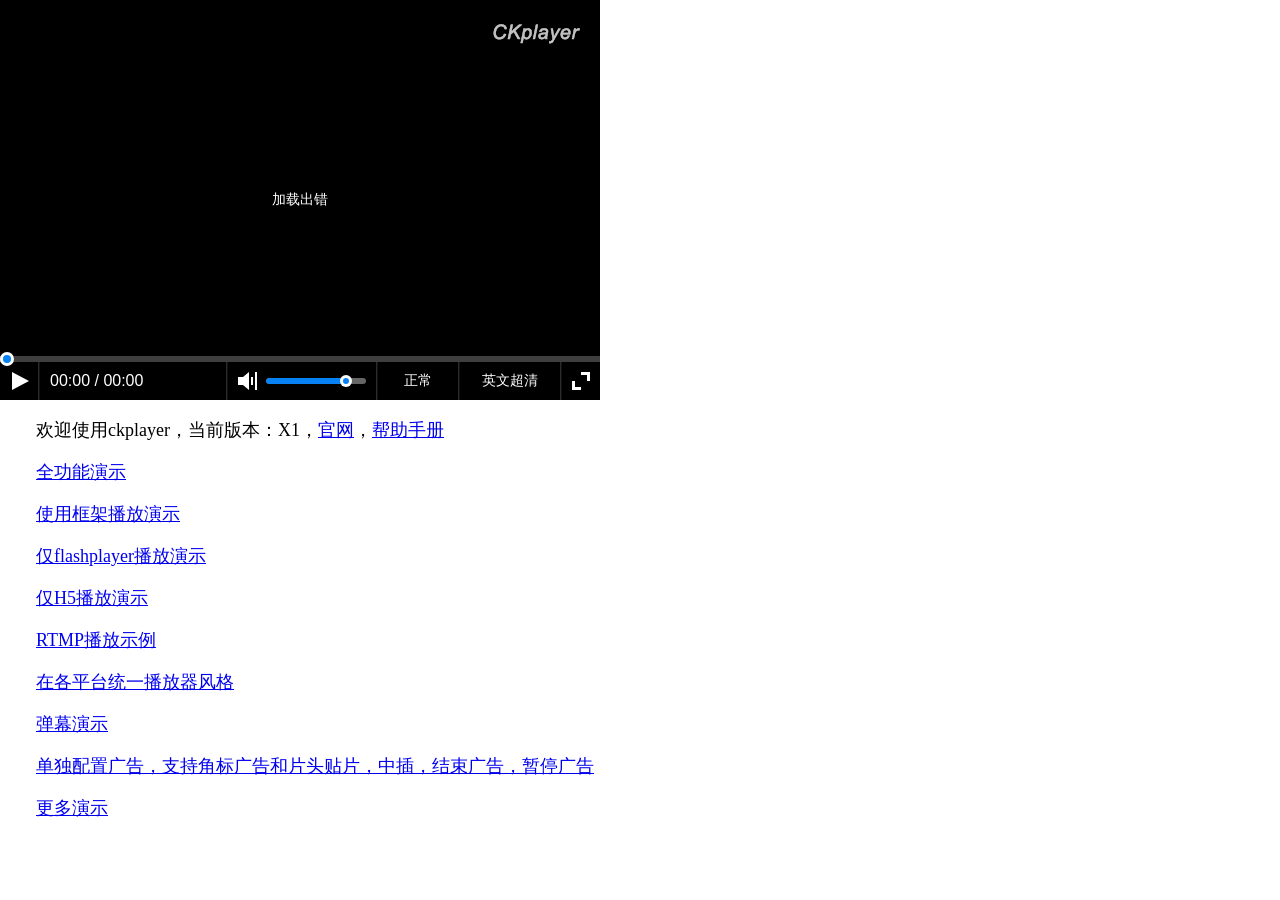
<file: public/ck/index.html>
<!DOCTYPE html>
<html>

	<head>
		<meta charset="UTF-8">
		<title>MC-视频智能题库系统</title>
		
		<style type="text/css">
			body {
				margin: 0;
				padding: 0px;
				font-family: "Microsoft YaHei", YaHei, "微软雅黑", SimHei, "黑体";
				font-size: 18px;
			}
			p{
				padding-left: 2em;
			}
		</style>

	</head>

	<body>
		<div id="video" style="width: 100%; height: 400px;max-width: 600px;"></div>
		<script type="text/javascript" src="ckplayer/ckplayer.js" charset="UTF-8"></script>
		<script type="text/javascript">
			var videoObject = {
				container: '#video', //容器的ID或className
				variable: 'player', //播放函数名称
				loop: false, //播放结束是否循环播放
				autoplay: false,//是否自动播放
				poster: 'material/poster.jpg', //封面图片
				preview: { //预览图片
					file: ['material/mydream_en1800_1010_01.png', 'material/mydream_en1800_1010_02.png'],
					scale: 2
				},
				loaded:'loadedHandler',
				drag: 'start', //拖动的属性
				video: [
			        ['http://phck6x9zz.bkt.clouddn.com/001.mp4', 'video/mp4', '中文标清', 0],
			        ['http://phck6x9zz.bkt.clouddn.com/001.mp4', 'video/mp4', '中文高清', 0],
			        ['http://phck6x9zz.bkt.clouddn.com/001.mp4', 'video/mp4', '英文高清', 0],
			        ['http://phck6x9zz.bkt.clouddn.com/001.mp4', 'video/mp4', '英文超清', 0]
			    ]
			};
			var player = new ckplayer(videoObject);
			//http://www.ckplayer.com/article/example/78/
			addListener('time','timeHandler')
			
			function loadedHandler(){
				if(CKobject.getObjectById('video').getType()){
				  CKobject.getObjectById('video').addListener('time',timeHandler);
				}
				else{
				  CKobject.getObjectById('video').addListener('time','timeHandler');
				}
			  }
			  function timeHandler(t){
				if(t>-1){
					CKobject._K_('nowTime').innerHTML='当前播放的时间点是(此值精确到小数点后三位，即毫秒)：'+t;
				}
			  }
		</script>
		<p>欢迎使用ckplayer，当前版本：X1，<a href="http://www.ckplayer.com/" target="_blank">官网</a>，<a href="http://www.ckplayer.com/manualX/" target="_blank">帮助手册</a></p>
		<p><a href="sample/index.html" target="_blank">全功能演示</a></p>
		<p><a href="sample/iframe.html" target="_blank">使用框架播放演示</p>
		<p><a href="sample/flashplayer.html" target="_blank">仅flashplayer播放演示</p>
		<p><a href="sample/h5.html" target="_blank">仅H5播放演示</p>
		<p><a href="sample/rtmp.html" target="_blank">RTMP播放示例</p>
		<p><a href="sample/ios.html" target="_blank">在各平台统一播放器风格</p>
		<p><a href="sample/dm.html" target="_blank">弹幕演示</p>
		<p><a href="sample/adother.html" target="_blank">单独配置广告，支持角标广告和片头贴片，中插，结束广告，暂停广告</p>	
		<p><a href="http://www.ckplayer.com/" target="_blank">更多演示</p>
	</body>

</html>
</file>
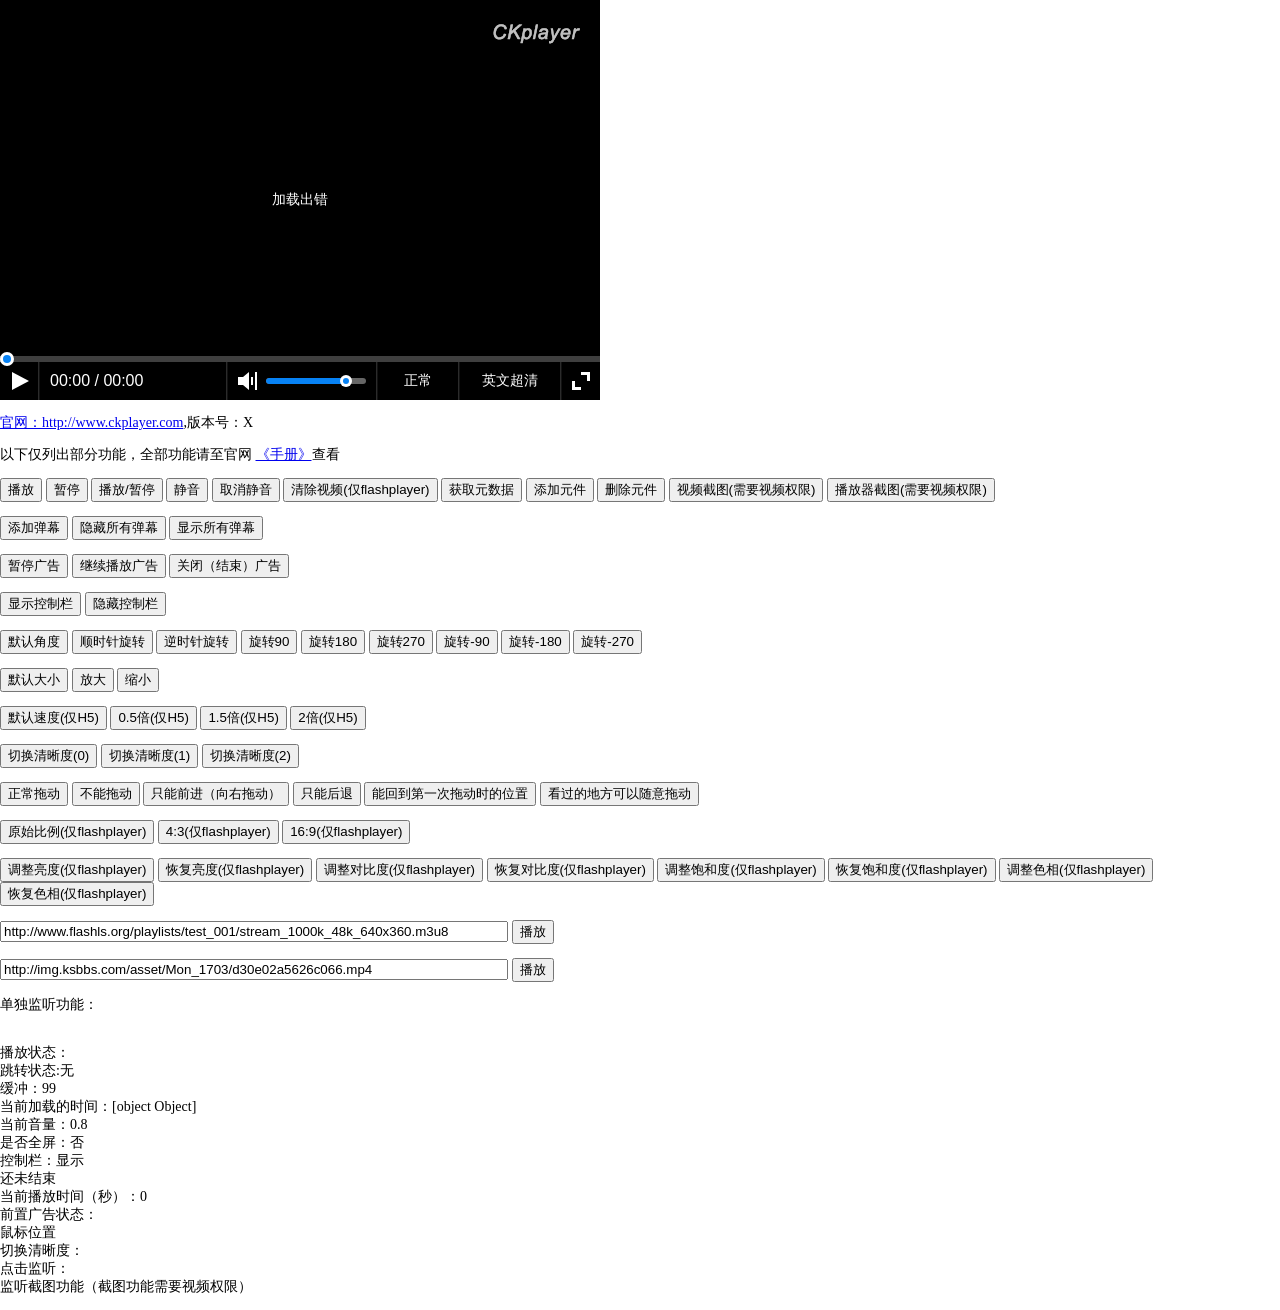
<file: public/ck/sample/index.html>
<!DOCTYPE html>
<html>

	<head>
		<meta charset="UTF-8">
		<title>ckplayer</title>
		<script type="text/javascript" src="../ckplayer/ckplayer.js" charset="UTF-8"></script>
		<style type="text/css">
			body {
				margin: 0;
				padding: 0px;
				font-family: "Microsoft YaHei", YaHei, "微软雅黑", SimHei, "黑体";
				font-size: 14px;
			}
		</style>

	</head>

	<body>
		<div id="video" style="width: 100%; height: 400px;max-width: 600px;"></div>
		<script type="text/javascript">
			var videoObject = {
				playerID:'ckplayer01',//播放器ID，第一个字符不能是数字，用来在使用多个播放器时监听到的函数将在所有参数最后添加一个参数用来获取播放器的内容
				container: '#video', //容器的ID或className
				variable: 'player', //播放函数名称
				loaded: 'loadedHandler', //当播放器加载后执行的函数
				loop: false, //播放结束是否循环播放
				autoplay: true, //是否自动播放
				//duration: 500, //设置视频总时间
				cktrack: '../material/srt.srt', //字幕文件
				poster: '../material/poster.jpg', //封面图片
				preview: { //预览图片
					file: ['../material/mydream_en1800_1010_01.png', '../material/mydream_en1800_1010_02.png'],
					scale: 2
				},
				drag: 'start', //拖动的属性
				seek: 3, //默认跳转的时间
				//playbackrate:1,//默认速度的编号，只对html5有效,设置成-1则不显示倍速
				//advertisements:'website:ad.json',
				//front:'frontFun',//上一集的操作函数
				//next:'nextFun',//下一集的操作函数
				//front:'frontHandler(player)',
				promptSpot: [ //提示点
					{
						words: '提示点文字01',
						time: 30
					},
					{
						words: '提示点文字02',
						time: 150
					}
				],
				adfront: 'https://ckplayer-video.oss-cn-shanghai.aliyuncs.com/ckplayer-ad/front01.mp4,https://ckplayer-video.oss-cn-shanghai.aliyuncs.com/ckplayer-ad/front02.mp4', //前置广告
				adfronttime: '5,5',//前置广告单个时长
				adfrontlink: 'https://promotion.aliyun.com/ntms/yunparter/invite.html?userCode=8hiawluh,https://promotion.aliyun.com/ntms/yunparter/invite.html?userCode=8hiawluh',
				adfronttype:'mp4,mp4',
				adpause: 'https://ckplayer-video.oss-cn-shanghai.aliyuncs.com/ckplayer-ad/pause01.jpg,https://ckplayer-video.oss-cn-shanghai.aliyuncs.com/ckplayer-ad/pause01.jpg',
				adpausetime: '5,5',//暂信广告每个播放5秒种然后循环播放
				adpauselink: 'https://promotion.aliyun.com/ntms/yunparter/invite.html?userCode=8hiawluh,https://promotion.aliyun.com/ntms/yunparter/invite.html?userCode=8hiawluh',
				adinsert: 'https://ckplayer-video.oss-cn-shanghai.aliyuncs.com/ckplayer-ad/insert01.mp4,https://ckplayer-video.oss-cn-shanghai.aliyuncs.com/ckplayer-ad/insert02.mp4',
				adinserttime: '5,5',//中间插入广告的单个视频的时长
				adinsertlink: 'https://promotion.aliyun.com/ntms/yunparter/invite.html?userCode=8hiawluh,https://promotion.aliyun.com/ntms/yunparter/invite.html?userCode=8hiawluh',
				adinserttype:'mp4,mp4',
				inserttime:'10,20,30',//中间插入广告需要显示的时间点
				adend: 'https://ckplayer-video.oss-cn-shanghai.aliyuncs.com/ckplayer-ad/end01.mp4,https://ckplayer-video.oss-cn-shanghai.aliyuncs.com/ckplayer-ad/end02.mp4',
				adendtime: '5,5',
				adendtype:'mp4,mp4',
				adendlink: 'https://promotion.aliyun.com/ntms/yunparter/invite.html?userCode=8hiawluh,https://promotion.aliyun.com/ntms/yunparter/invite.html?userCode=8hiawluh',
				//advertisements:'website:ad.json',//广告部分也可以用一个json文件来进行配置，可以动态文件
				//广告部分结束
				promptSpot: [ //提示点
					{
						words: '提示点文字01',
						time: 30
					},
					{
						words: '提示点文字02',
						time: 150
					}
				],
				config: '', //指定配置函数
				debug: true, //是否开启调试模式
				//flashplayer: true, //强制使用flashplayer
				mobileCkControls:true,//是否在移动端（包括ios）环境中显示控制栏
				mobileAutoFull:false,//在移动端播放后是否按系统设置的全屏播放
				//live:true,//是否是直播视频，true=直播，false=点播
				//h5container:'#videocontainer',//h5环境中使用自定义播放器ID
				//h5videoid:'videoplayer',//h5环境中使用自定义的播放器ID
				//html5m3u8:true,//是否在pc端环境使用hls播放m3u8
				video: [
			        ['http://img.ksbbs.com/asset/Mon_1703/05cacb4e02f9d9e.mp4', 'video/mp4', '中文标清', 0],
			        ['http://img.ksbbs.com/asset/Mon_1703/d0897b4e9ddd9a5.mp4', 'video/mp4', '中文高清', 0],
			        ['http://img.ksbbs.com/asset/Mon_1703/eb048d7839442d0.mp4', 'video/mp4', '英文高清', 0],
			        ['http://img.ksbbs.com/asset/Mon_1703/d30e02a5626c066.mp4', 'video/mp4', '英文超清', 0]
			    ]
			};
			var player = new ckplayer(videoObject);
			function loadedHandler() {
				player.addListener('error', errorHandler); //监听视频加载出错
				player.addListener('loadedmetadata', loadedMetaDataHandler); //监听元数据
				player.addListener('duration', durationHandler); //监听播放时间
				player.addListener('time', timeHandler); //监听播放时间
				player.addListener('play', playHandler); //监听暂停播放
				player.addListener('pause', pauseHandler); //监听暂停播放
				player.addListener('buffer', bufferHandler); //监听缓冲状态
				player.addListener('seek', seekHandler); //监听跳转播放完成
				player.addListener('seekTime', seekTimeHandler); //监听跳转播放完成
				player.addListener('volume', volumeChangeHandler); //监听音量改变
				player.addListener('full', fullHandler); //监听全屏/非全屏切换
				player.addListener('ended', endedHandler); //监听播放结束
				player.addListener('screenshot', screenshotHandler); //监听截图功能
				player.addListener('mouse', mouseHandler); //监听鼠标坐标
				player.addListener('frontAd', frontAdHandler); //监听前置广告的动作
				player.addListener('wheel', wheelHandler); //监听视频放大缩小
				player.addListener('controlBar', controlBarHandler); //监听控制栏显示隐藏事件
				player.addListener('clickEvent', clickEventHandler); //监听点击事件
				player.addListener('definitionChange', definitionChangeHandler); //监听清晰度切换事件
				player.addListener('loadTime', loadTimeHandler); //监听加载速度
			}
			function errorHandler() {
				//console.log('出错')
				changeText('.playerstate', '状态：视频加载错误，停止执行其它动作，等待其它操作');
			}

			function loadedMetaDataHandler() {
				var metaData = player.getMetaDate();
				var html = ''
				if(parseInt(metaData['videoWidth']) > 0) {
					changeText('.playerstate', '状态：获取到元数据信息，如果数据错误，可以使用延迟获取');
					html += '总时间：' + metaData['duration'] + '秒，';
					html += '音量：' + metaData['volume'] + '（范围0-1），';
					html += '播放器的宽度：' + metaData['width'] + 'px，';
					html += '播放器的高度：' + metaData['height'] + 'px，';
					html += '视频宽度：' + metaData['videoWidth'] + 'px，';
					html += '视频高度：' + metaData['videoHeight'] + 'px，';
					html += '视频原始宽度：' + metaData['streamWidth'] + 'px，';
					html += '视频原始高度：' + metaData['streamHeight'] + 'px，';
					html += '是否暂停状态：' + metaData['paused']+ '，';
					html += '已加载时间：' + metaData['loadTime']+'秒';
				} else {
					changeText('.playerstate', '状态：未正确获取到元数据信息');
					html = '没有获取到元数据';
				}
				changeText('.metadata', html);
			}
			function playHandler() {
				//player.animateResume();//继续播放所有弹幕
				changeText('.playstate', getHtml('.playstate') + ' 播放');
				window.setTimeout(function() {
					loadedMetaDataHandler();
				}, 1000);
				loadedMetaDataHandler();
			}

			function pauseHandler() {
				//player.animatePause();//暂停所有弹幕
				changeText('.playstate', getHtml('.playstate') + ' 暂停');
				loadedMetaDataHandler();
			}

			function timeHandler(time) {
				changeText('.currenttimestate', '当前播放时间（秒）：' + time);
			}

			function durationHandler(duration) {
				changeText('.duration', '总时间（秒）：' + duration);
			}

			function seekHandler(state) {
				changeText('.seekstate', getHtml('.seekstate') + ' ' + state);
			}

			function seekTimeHandler(time) {
				changeText('.seekstate', getHtml('.seekstate') + ' seekTime:' + time);
			}

			function bufferHandler(buffer) {
				//console.log(buffer);
				changeText('.bufferstate', '缓冲：' + buffer);
			}

			function volumeChangeHandler(vol) {
				changeText('.volumechangestate', '当前音量：' + vol);
			}
			function loadTimeHandler(t) {
				changeText('.loadtime', '当前加载的时间：' + t);
			}
			function screenshotHandler(obj) {
				changeText('.screenshot', '图片名称：' + obj['name'] + ',截图对象：' + obj['object'] + ',是否用户保存：' + obj['save'] + ',图片：<img src="' + obj['base64'] + '">');
			}

			function fullHandler(b) {
				if(b) {
					html = ' 全屏';
				} else {
					html = ' 否';
				}
				changeText('.fullstate', getHtml('.fullstate') + html);
				
			}

			function endedHandler() {
				changeText('.endedstate', '播放结束');
			}

			function mouseHandler(obj) {
				changeText('.mouse', '鼠标位置，x：' + obj['x'] + '，y：' + obj['y']);
			}

			function frontAdHandler(status) {
				changeText('.frontad', getHtml('.frontad') + ' ' + status);
			}
			var zoomNow = 1;

			function wheelHandler(n) {
				if(n > 0) {
					if(zoomNow < 5) {
						zoomNow += 0.1;
					}
				} else {
					if(zoomNow > 0) {
						zoomNow -= 0.1;
					}
				}
				player.videoZoom(zoomNow);//支持鼠标滚轮控制放大缩小
			}
			function controlBarHandler(show){
				if(show) {
					html = ' 显示';
				} else {
					html = ' 隐藏';
				}
				changeText('.controlBar', getHtml('.controlBar') + html);
			}
			function clickEventHandler(eve){
				changeText('.clickEvent', getHtml('.clickEvent') + ' '+eve);
			}
			function definitionChangeHandler(num){
				changeText('.definitionChange', getHtml('.definitionChange') + ',切换清晰度编号'+num);
			}
			var videoChangeNum = 0;

			function seekTime() {
				var time = parseInt(player.getByElement('.seektime').value);
				var metaData = player.getMetaDate();
				var duration = metaData['duration'];
				if(time < 0) {
					alert('请填写大于0的数字');
					return;
				}
				if(time > duration) {
					alert('请填写小于' + duration + '的数字');
					return;
				}
				player.videoSeek(time);
			}

			function changeVolume() {
				var volume = player.getByElement('.changevolume').value;
				volume = Math.floor(volume * 100) / 100
				if(volume < 0) {
					alert('请填写大于0的数字');
					return;
				}
				if(volume > 1) {
					alert('请填写小于1的数字');
					return;
				}
				player.changeVolume(volume);
			}

			function changeSize() {
				player.changeSize(w, h)
			}

			function frontFun() {
				alert('点击了前一集');
			}

			function nextFun() {
				alert('点击了下一集');
			}

			function adjump() {
				alert('点击了跳过广告按钮');
			}

			function newVideo() {
				var videoUrl = player.getByElement('.videourl').value;
				changeVideo(videoUrl);
			}

			function newVideo2() {
				var videoUrl = player.getByElement('.videourl2').value;
				changeVideo(videoUrl);
			}

			function changeVideo(videoUrl) {
				if(player == null) {
					return;
				}

				var newVideoObject = {
					container: '#video', //容器的ID
					variable: 'player',
					autoplay: true, //是否自动播放
					loaded: 'loadedHandler', //当播放器加载后执行的函数
					video: videoUrl
				}
				//判断是需要重新加载播放器还是直接换新地址

				if(player.playerType == 'html5video') {
					if(player.getFileExt(videoUrl) == '.flv' || player.getFileExt(videoUrl) == '.m3u8' || player.getFileExt(videoUrl) == '.f4v' || videoUrl.substr(0, 4) == 'rtmp') {
						player.removeChild();

						player = null;
						player = new ckplayer();
						player.embed(newVideoObject);
					} else {
						player.newVideo(newVideoObject);
					}
				} else {
					if(player.getFileExt(videoUrl) == '.mp4' || player.getFileExt(videoUrl) == '.webm' || player.getFileExt(videoUrl) == '.ogg') {
						player = null;
						player = new ckplayer();
						player.embed(newVideoObject);
					} else {
						player.newVideo(newVideoObject);
					}
				}
			}
			var elementTemp = null; //保存元件
			function newElement() {
				if(elementTemp != null) {
					alert('为了演示的简单性，本实例只能建立一个元件');
					return;
				}
				var attribute = {
					list: [ //list=定义元素列表
						{
							type: 'png', //定义元素类型：只有二种类型，image=使用图片，text=文本
							file: '../material/logo.png', //图片地址
							radius: 30, //图片圆角弧度
							width: 30, //定义图片宽，必需要定义
							height: 30, //定义图片高，必需要定义
							alpha: 0.9, //图片透明度(0-1)
							marginLeft: 10, //图片离左边的距离
							marginRight: 10, //图片离右边的距离
							marginTop: 10, //图片离上边的距离
							marginBottom: 10, //图片离下边的距离
							clickEvent: "link->http://www.ckplayer.com"
						}, {
							type: 'text', //说明是文本
							text: '演示弹幕内容，弹幕只支持普通文本，不支持HTML', //文本内容
							color: '0xFFDD00', //文本颜色
							size: 14, //文本字体大小，单位：px
							font: '"Microsoft YaHei", YaHei, "微软雅黑", SimHei,"\5FAE\8F6F\96C5\9ED1", "黑体",Arial', //文本字体
							leading: 30, //文字行距
							alpha: 1, //文本透明度(0-1)
							paddingLeft: 10, //文本内左边距离
							paddingRight: 10, //文本内右边距离
							paddingTop: 0, //文本内上边的距离
							paddingBottom: 0, //文本内下边的距离
							marginLeft: 0, //文本离左边的距离
							marginRight: 10, //文本离右边的距离
							marginTop: 10, //文本离上边的距离
							marginBottom: 0, //文本离下边的距离
							backgroundColor: '0xFF0000', //文本的背景颜色
							backAlpha: 0.5, //文本的背景透明度(0-1)
							backRadius: 30, //文本的背景圆角弧度
							clickEvent: "actionScript->videoPlay"
						}
					],
					x: 10, //元件x轴坐标，注意，如果定义了position就没有必要定义x,y的值了，x,y支持数字和百分比，使用百分比时请使用单引号，比如'50%'
					y: 50, //元件y轴坐标
					//position:[1,1],//位置[x轴对齐方式（0=左，1=中，2=右），y轴对齐方式（0=上，1=中，2=下），x轴偏移量（不填写或null则自动判断，第一个值为0=紧贴左边，1=中间对齐，2=贴合右边），y轴偏移量（不填写或null则自动判断，0=紧贴上方，1=中间对齐，2=紧贴下方）]
					alpha: 1, //元件的透明度
					backgroundColor: '0xFFDD00', //元件的背景色
					backAlpha: 0.5, //元件的背景透明度(0-1)
					backRadius: 60, //元件的背景圆角弧度
					clickEvent: "actionScript->videoPlay"
				}
				elementTemp = player.addElement(attribute);
			}

			function deleteElement() {
				if(elementTemp != null) {
					player.deleteElement(elementTemp);
					elementTemp = null;
				} else {
					alert('演示删除元件需要先添加');
				}
			}

			function newDanmu() {
				//弹幕说明

				var danmuObj = {
					list: [{
						type: 'image', //定义元素类型：只有二种类型，image=使用图片，text=文本
						file: '../material/logo.png', //图片地址
						radius: 30, //图片圆角弧度
						width: 30, //定义图片宽，必需要定义
						height: 30, //定义图片高，必需要定义
						alpha: 0.9, //图片透明度(0-1)
						marginLeft: 10, //图片离左边的距离
						marginRight: 10, //图片离右边的距离
						marginTop: 10, //图片离上边的距离
						marginBottom: 10, //图片离下边的距离
						clickEvent: "link->http://"
					}, {
						type: 'text', //说明是文本
						text: '演示弹幕内容，弹幕只支持普通文本，不支持HTML', //文本内容
						color: '0xFFDD00', //文本颜色
						size: 14, //文本字体大小，单位：px
						font: '"Microsoft YaHei", YaHei, "微软雅黑", SimHei,"\5FAE\8F6F\96C5\9ED1", "黑体",Arial', //文本字体
						leading: 30, //文字行距
						alpha: 1, //文本透明度(0-1)
						paddingLeft: 10, //文本内左边距离
						paddingRight: 10, //文本内右边距离
						paddingTop: 0, //文本内上边的距离
						paddingBottom: 0, //文本内下边的距离
						marginLeft: 0, //文本离左边的距离
						marginRight: 10, //文本离右边的距离
						marginTop: 10, //文本离上边的距离
						marginBottom: 0, //文本离下边的距离
						backgroundColor: '0xFF0000', //文本的背景颜色
						backAlpha: 0.5, //文本的背景透明度(0-1)
						backRadius: 30, //文本的背景圆角弧度
						clickEvent: "actionScript->videoPlay"
					}],
					x: '100%', //x轴坐标
					y: "50%", //y轴坐标
					//position:[2,1,0],//位置[x轴对齐方式（0=左，1=中，2=右），y轴对齐方式（0=上，1=中，2=下），x轴偏移量（不填写或null则自动判断，第一个值为0=紧贴左边，1=中间对齐，2=贴合右边），y轴偏移量（不填写或null则自动判断，0=紧贴上方，1=中间对齐，2=紧贴下方）]
					alpha: 1,
					//backgroundColor:'#FFFFFF',
					backAlpha: 0.8,
					backRadius: 30 //背景圆角弧度
				}
				var danmu = player.addElement(danmuObj);
				var danmuS = player.getElement(danmu);
				var obj = {
					element: danmu,
					parameter: 'x',
					static: true, //是否禁止其它属性，true=是，即当x(y)(alpha)变化时，y(x)(x,y)在播放器尺寸变化时不允许变化
					effect: 'None.easeOut',
					start: null,
					end: -danmuS['width'],
					speed: 10,
					overStop: true,
					pauseStop: true,
					callBack: 'deleteChild'
				};
				var danmuAnimate = player.animate(obj);
			}

			function deleteChild(ele) {
				if(player) {
					//console.log(player.getElement(ele));
					player.deleteElement(ele);
				}
			}

			function changeText(div, text) {
				player.getByElement(div).innerHTML = text;
			}

			function getHtml(div) {
				return player.getByElement(div).innerHTML;
			}
			var zoom = 1;
			var xx='http://vipcdnuni.115.com/down_group524/M00/3E/54/tzyQrVI3s4UAAAAASulj6wyrhGs2247183/%E9%AB%98%E4%B8%AD%E7%94%9F1.mp4?k=IlwmhD3zBzlgVCXh4v-kbw&t=1516692317&u=vip-1742903537-30652602-b6s6y7v7yv8238wyu&s=13107200&file=%E9%AB%98%E4%B8%AD%E7%94%9F1.mp4';
			var xx2='http://vipcdnuni.115.com/down_group524/M00/3E/54/tzyQrVI3s4UAAAAASulj6wyrhGs2247183/%E9%AB%98%E4%B8%AD%E7%94%9F1.mp4?k=IlwmhD3zBzlgVCXh4v-kbw&t=1516692317&u=vip-1742903537-30652602-b6s6y7v7yv8238wyu&s=13107200&file=%E9%AB%98%E4%B8%AD%E7%94%9F1.mp4';
			var arr1=xx.split('');
			var arr2=xx2.split('');
			for(var m=0;m<arr1.length;m++){
				//console.log(arr1[m],arr2[m]);
				if(arr1[m]!=arr2[m]){
					alert(m);
				}
			}
		</script>
		<p>
			<a href="http://www.ckplayer.com/" target="_blank">官网：http://www.ckplayer.com</a>,版本号：X</p>
		<p>以下仅列出部分功能，全部功能请至官网
			<a href="http://www.ckplayer.com/manualX/" target="_blank">《手册》</a>查看</p>
		<p>
			<button type="button" onclick="player.videoPlay()">播放</button>
			<button type="button" onclick="player.videoPause()">暂停</button>
			<button type="button" onclick="player.playOrPause()">播放/暂停</button>
			<button type="button" onclick="player.videoMute()">静音</button>
			<button type="button" onclick="player.videoEscMute()">取消静音</button>
			<button type="button" onclick="player.videoClear()">清除视频(仅flashplayer)</button>
			<button type="button" onclick="loadedMetaDataHandler()">获取元数据</button>
			<button type="button" onclick="newElement()">添加元件</button>
			<button type="button" onclick="deleteElement()">删除元件</button>
			<button type="button" onclick="player.screenshot('video',false,'视频截图')">视频截图(需要视频权限)</button>
			<button type="button" onclick="player.screenshot('player',false,'播放器截图')">播放器截图(需要视频权限)</button>
		</p>
		<p>
			<button type="button" onclick="newDanmu()">添加弹幕</button>
			<button type="button" onclick="player.elementShow('',false)">隐藏所有弹幕</button>
			<button type="button" onclick="player.elementShow('',true)">显示所有弹幕</button>
		</p>
		<p>
			<button type="button" onclick="player.adPause()">暂停广告</button>
			<button type="button" onclick="player.adPlay()">继续播放广告</button>
			<button type="button" onclick="player.videoPlay()">关闭（结束）广告</button>
		</p>
		<p>
			<button type="button" onclick="player.changeControlBarShow(true)">显示控制栏</button>
			<button type="button" onclick="player.changeControlBarShow(false)">隐藏控制栏</button>
		</p>
		<p>
			<button type="button" onclick="player.videoRotation()">默认角度</button>
			<button type="button" onclick="player.videoRotation(1)">顺时针旋转</button>
			<button type="button" onclick="player.videoRotation(-1)">逆时针旋转</button>
			<button type="button" onclick="player.videoRotation(90)">旋转90</button>
			<button type="button" onclick="player.videoRotation(180)">旋转180</button>
			<button type="button" onclick="player.videoRotation(270)">旋转270</button>
			<button type="button" onclick="player.videoRotation(-90)">旋转-90</button>
			<button type="button" onclick="player.videoRotation(-180)">旋转-180</button>
			<button type="button" onclick="player.videoRotation(-270)">旋转-270</button>
		</p>
		<p>
			<button type="button" onclick="player.videoZoom(1)">默认大小</button>
			<button type="button" onclick="player.videoZoom(zoom+=0.1)">放大</button>
			<button type="button" onclick="player.videoZoom(zoom-=0.1)">缩小</button>
		</p>
		<p>
			<button type="button" onclick="player.changePlaybackRate(1)">默认速度(仅H5)</button>
			<button type="button" onclick="player.changePlaybackRate(0)">0.5倍(仅H5)</button>
			<button type="button" onclick="player.changePlaybackRate(3)">1.5倍(仅H5)</button>
			<button type="button" onclick="player.changePlaybackRate(4)">2倍(仅H5)</button>
			
		</p>
		<p>
			<button type="button" onclick="player.changeDefinition(0)">切换清晰度(0)</button>
			<button type="button" onclick="player.changeDefinition(1)">切换清晰度(1)</button>
			<button type="button" onclick="player.changeDefinition(2)">切换清晰度(2)</button>
		</p>
		<p>
			<button type="button" onclick="player.changeConfig('config','timeScheduleAdjust',1)">正常拖动</button>
			<button type="button" onclick="player.changeConfig('config','timeScheduleAdjust',0)">不能拖动</button>
			<button type="button" onclick="player.changeConfig('config','timeScheduleAdjust',2)">只能前进（向右拖动）</button>
			<button type="button" onclick="player.changeConfig('config','timeScheduleAdjust',3)">只能后退</button>
			<button type="button" onclick="player.changeConfig('config','timeScheduleAdjust',4)">能回到第一次拖动时的位置</button>
			<button type="button" onclick="player.changeConfig('config','timeScheduleAdjust',5)">看过的地方可以随意拖动</button>
		</p>
		<p>
			<button type="button" onclick="player.videoProportion()">原始比例(仅flashplayer)</button>
			<button type="button" onclick="player.videoProportion(4,3)">4:3(仅flashplayer)</button>
			<button type="button" onclick="player.videoProportion(16,9)">16:9(仅flashplayer)</button>
		</p>
		<p>
			<button type="button" onclick="player.videoBrightness(100)">调整亮度(仅flashplayer)</button>
			<button type="button" onclick="player.videoBrightness(0)">恢复亮度(仅flashplayer)</button>
			<button type="button" onclick="player.videoContrast(200)">调整对比度(仅flashplayer)</button>
			<button type="button" onclick="player.videoContrast(127.5)">恢复对比度(仅flashplayer)</button>
			<button type="button" onclick="player.videoSaturation(0)">调整饱和度(仅flashplayer)</button>
			<button type="button" onclick="player.videoSaturation(1)">恢复饱和度(仅flashplayer)</button>
			<button type="button" onclick="player.videoHue(-90)">调整色相(仅flashplayer)</button>
			<button type="button" onclick="player.videoHue(0)">恢复色相(仅flashplayer)</button>
		</p>
		<p>
			<input type="text" class="videourl" style="width: 500px;" placeholder="视频地址" value="http://www.flashls.org/playlists/test_001/stream_1000k_48k_640x360.m3u8">

			<button type="button" onclick="newVideo()">播放</button>
		</p>
		<p>
			<input type="text" class="videourl2" style="width: 500px;" placeholder="视频地址" value="http://img.ksbbs.com/asset/Mon_1703/d30e02a5626c066.mp4">

			<button type="button" onclick="newVideo2()">播放</button>

		</p>
		<p class="metadata"></p>
		<p>单独监听功能：</p>
		<p class="handler">
			<span class="duration"></span><br />
			<span class="playstate">播放状态：</span><br />
			<span class="seekstate">跳转状态:无</span><br />
			<span class="bufferstate">缓冲:100</span><br />
			<span class="loadtime">加载速率：0</span><br />
			<span class="volumechangestate">当前音量：0.8</span><br />
			<span class="fullstate">是否全屏：否</span><br />
			<span class="controlBar">控制栏：显示</span><br />
			<span class="endedstate">还未结束</span><br />
			<span class="currenttimestate">当前播放时间（秒）：0</span><br />
			<span class="frontad">前置广告状态：</span><br />
			<span class="mouse">鼠标位置</span><br />
			<span class="definitionChange">切换清晰度：</span><br />
			<span class="clickEvent">点击监听：</span><br />
			<span class="screenshot">监听截图功能（截图功能需要视频权限）</span>

		</p>
	</body>

</html>
</file>
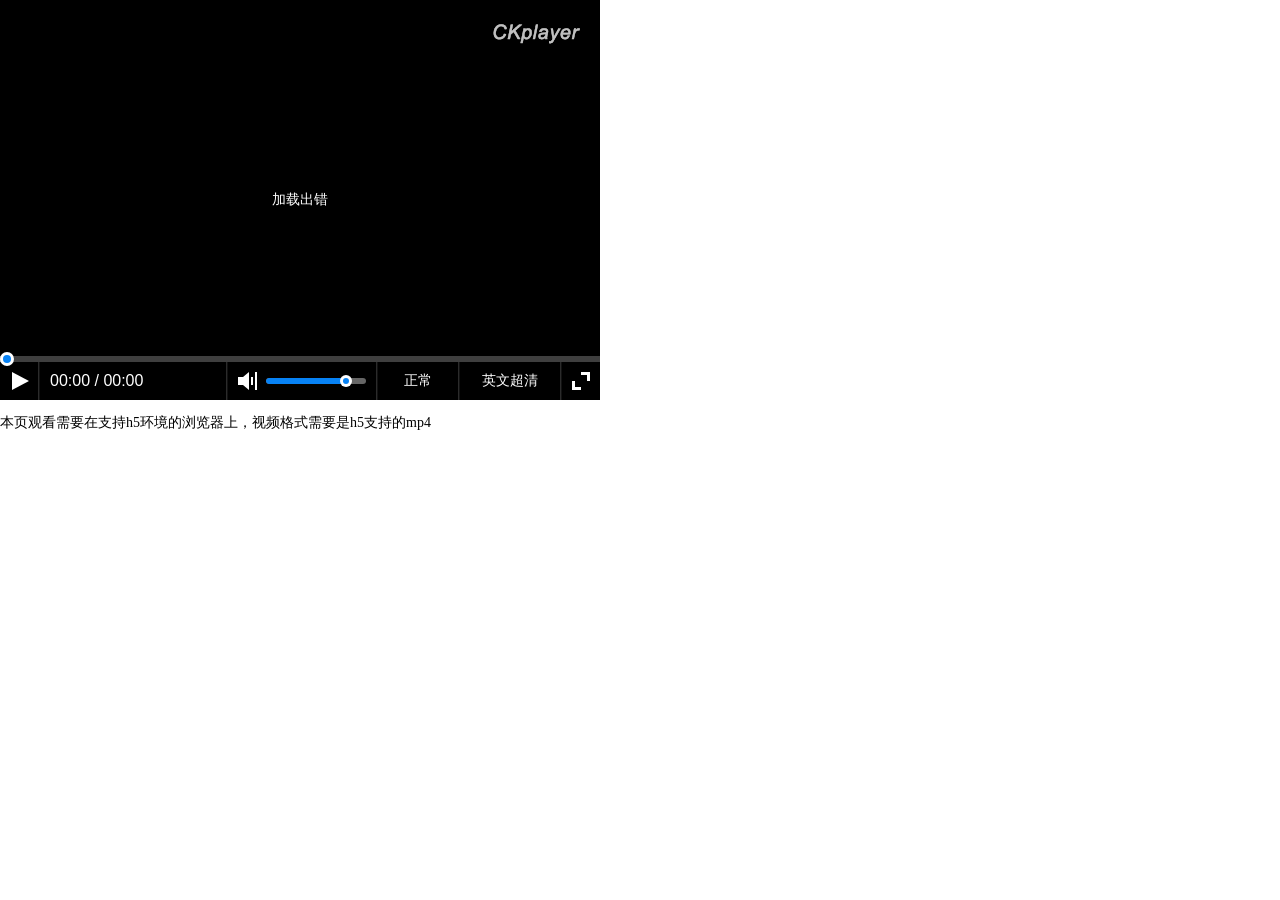
<file: public/ck/sample/adother.html>
<!DOCTYPE html>
<html>

	<head>
		<meta charset="UTF-8">
		<title>ckplayer</title>
		
		<style type="text/css">body{margin:0;padding:0px;font-family:"Microsoft YaHei",YaHei,"微软雅黑",SimHei,"黑体";font-size:14px}</style>

	</head>

	<body>
		<div id="video" style="width: 600px; height: 400px;"></div>
		<script type="text/javascript" src="../ckplayer/ckplayer.js"></script>
		<script type="text/javascript">
			var videoObject = {
				container: '#video', //容器的ID或className
				variable: 'player',//播放函数名称
				poster:'../material/poster.jpg',//封面图片
				advertisements:'website:ad.json',//单独用一个json文件来配置广告
				video: [//视频地址列表形式
					['http://img.ksbbs.com/asset/Mon_1703/05cacb4e02f9d9e.mp4', 'video/mp4', '中文标清', 0],
					['http://img.ksbbs.com/asset/Mon_1703/d0897b4e9ddd9a5.mp4', 'video/mp4', '中文高清', 0],
					['http://img.ksbbs.com/asset/Mon_1703/eb048d7839442d0.mp4', 'video/mp4', '英文高清', 10],
					['http://img.ksbbs.com/asset/Mon_1703/d30e02a5626c066.mp4', 'video/mp4', '英文超清', 0],
				]
			};
			var player = new ckplayer(videoObject);
		</script>
		<p>本页观看需要在支持h5环境的浏览器上，视频格式需要是h5支持的mp4</p>
	</body>

</html>
</file>
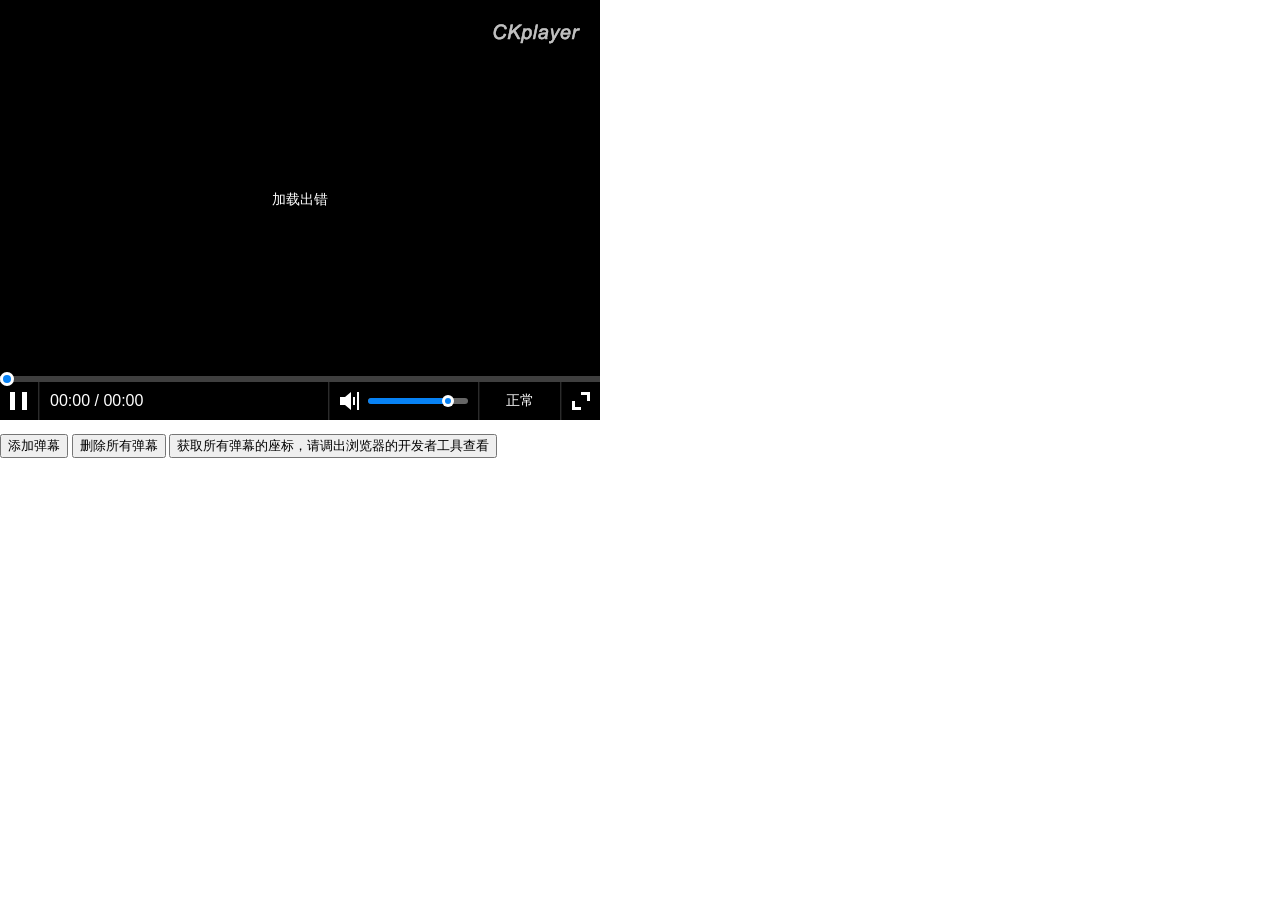
<file: public/ck/sample/dm.html>
<!DOCTYPE html>
<html>

	<head>
		<meta charset="UTF-8">
		<title>ckplayer</title>
		<script type="text/javascript" src="../ckplayer/ckplayer.js" charset="UTF-8"></script>
		<style type="text/css">
			body {
				margin: 0;
				padding: 0px;
				font-family: "Microsoft YaHei", YaHei, "微软雅黑", SimHei, "黑体";
				font-size: 14px
			}
			#video{
				padding-bottom: 20px;
				background-color: #0000FF;
				z-index: 0px;
			}
		</style>

	</head>

	<body>
		<div id="video" style="width: 600px; height: 400px;"></div>
		<script type="text/javascript">
			var videoObject = {
				playerID:'ckplayer01',//播放器ID，第一个字符不能是数字，用来在使用多个播放器时监听到的函数将在所有参数最后添加一个参数用来获取播放器的内容
				container: '#video', //容器的ID或className
				variable: 'player', //播放函数名称
				loaded: 'loadedHandler', //当播放器加载后执行的函数
				autoplay:true,
				html5m3u8:true,
				video: 'http://img.ksbbs.com/asset/Mon_1703/d30e02a5626c066.mp4'
			};
			var player = new ckplayer(videoObject);
			function loadedHandler() {}
			var y=0;
			var DArr=[];//弹幕数组
			var YArr=[];//元件数组
			function newDanmu() {
				//弹幕说明
				y+=20;
				if(y>300)y=0;
				var danmuObj = {
					list: [{
						type: 'image', //定义元素类型：只有二种类型，image=使用图片，text=文本
						file: '../material/logo.png', //图片地址
						radius: 30, //图片圆角弧度
						width: 30, //定义图片宽，必需要定义
						height: 30, //定义图片高，必需要定义
						alpha: 0.9, //图片透明度(0-1)
						marginLeft: 10, //图片离左边的距离
						marginRight: 10, //图片离右边的距离
						marginTop: 10, //图片离上边的距离
						marginBottom: 10, //图片离下边的距离
						clickEvent: "link->http://"
					}, {
						type: 'text', //说明是文本
						text: '演示弹幕内容，弹幕只支持普通文本，不支持HTML', //文本内容
						color: '0xFFDD00', //文本颜色
						size: 14, //文本字体大小，单位：px
						font: '"Microsoft YaHei", YaHei, "微软雅黑", SimHei,"\5FAE\8F6F\96C5\9ED1", "黑体",Arial', //文本字体
						leading: 30, //文字行距
						alpha: 1, //文本透明度(0-1)
						paddingLeft: 10, //文本内左边距离
						paddingRight: 10, //文本内右边距离
						paddingTop: 0, //文本内上边的距离
						paddingBottom: 0, //文本内下边的距离
						marginLeft: 0, //文本离左边的距离
						marginRight: 10, //文本离右边的距离
						marginTop: 10, //文本离上边的距离
						marginBottom: 0, //文本离下边的距离
						backgroundColor: '0xFF0000', //文本的背景颜色
						backAlpha: 0.5, //文本的背景透明度(0-1)
						backRadius: 30, //文本的背景圆角弧度
						clickEvent: "actionScript->videoPlay"
					}],
					x: '100%', //x轴坐标
					y: y, //y轴坐标
					//position:[2,1,0],//位置[x轴对齐方式（0=左，1=中，2=右），y轴对齐方式（0=上，1=中，2=下），x轴偏移量（不填写或null则自动判断，第一个值为0=紧贴左边，1=中间对齐，2=贴合右边），y轴偏移量（不填写或null则自动判断，0=紧贴上方，1=中间对齐，2=紧贴下方）]
					alpha: 1,
					//backgroundColor:'#FFFFFF',
					backAlpha: 0.8,
					backRadius: 30 //背景圆角弧度
				}
				var danmu = player.addElement(danmuObj);
				var danmuS = player.getElement(danmu);
				var obj = {
					element: danmu,
					parameter: 'x',
					static: true, //是否禁止其它属性，true=是，即当x(y)(alpha)变化时，y(x)(x,y)在播放器尺寸变化时不允许变化
					effect: 'None.easeOut',
					start: null,
					end: -danmuS['width']+300,
					speed: 10,
					overStop: true,
					pauseStop: true,
					callBack: 'deleteChild'
				};
				var danmuAnimate = player.animate(obj);
				DArr.push(danmuAnimate);
				console.log(danmu);
				YArr.push(danmu);
			}

			function deleteChild(ele) {
				if(player) {
					player.deleteElement(ele);
					if(YArr.indexOf(ele)>-1){//在YArr也就是保存弹幕的全局变量里搜索该弹幕，然后删除
						var n=YArr.indexOf(ele);
						console.log(n)
						YArr.splice(n,1);
					}
				}
			}
			function delDanmu(){
				for(var i=0;i<DArr.length;i++){
					console.log(DArr[i])
					if(player) {
						try{
							player.deleteAnimate(DArr[i]);
							//player.deleteElement(YArr[i]);
						}
						catch(error){
							console.log(error);
						}
					}
				}
			}
			function getCoor(){
				for(var i=0;i<YArr.length;i++){
					console.log(player.getElement(YArr[i]));
					//这里可以直接输出所有的弹幕，不能获取到的会返回null
				}
			}
		</script>
		<p>
			<button type="button" onclick="newDanmu()">添加弹幕</button>
			<button type="button" onclick="delDanmu()">删除所有弹幕</button>
			<button type="button" onclick="getCoor()">获取所有弹幕的座标，请调出浏览器的开发者工具查看</button>
		</p>
	</body>

</html>
</file>
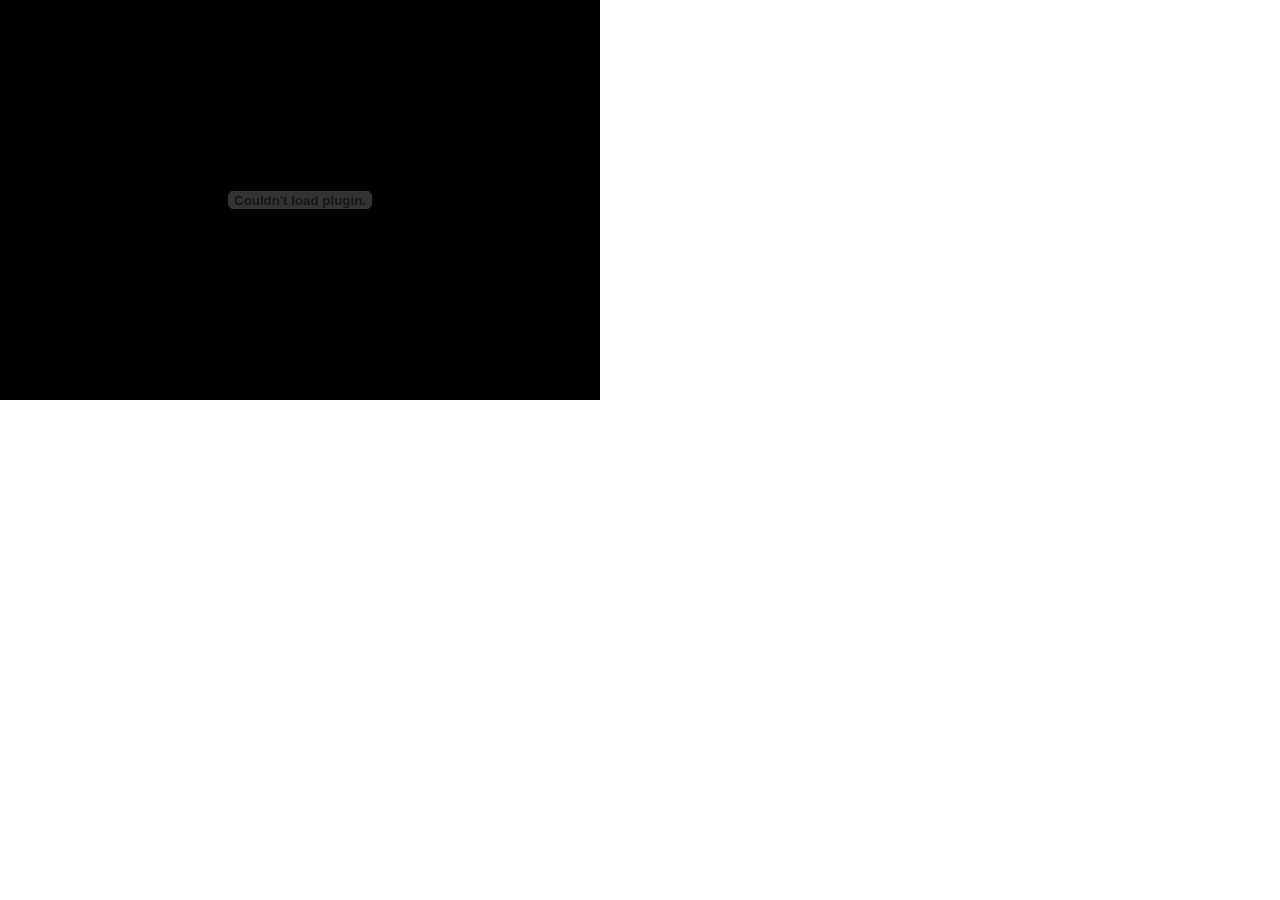
<file: public/ck/sample/flashplayer.html>
<!DOCTYPE html>
<html>

	<head>
		<meta charset="UTF-8">
		<title>ckplayer</title>
		
		<style type="text/css">body{margin:0;padding:0px;font-family:"Microsoft YaHei",YaHei,"微软雅黑",SimHei,"黑体";font-size:14px}</style>

	</head>

	<body>
		<div id="video" style="width: 600px; height: 400px;"></div>
		<script type="text/javascript" src="../ckplayer/ckplayer.js"></script>
		<script type="text/javascript">
			var videoObject = {
				container: '#video', //容器的ID或className
				variable: 'player',//播放函数名称
				flashplayer:true,//强制使用flashplayer播放
				poster:'../material/poster.jpg',//封面图片
				video: [//视频地址列表形式
					['http://img.ksbbs.com/asset/Mon_1703/05cacb4e02f9d9e.mp4', 'video/mp4', '中文标清', 0],
					['http://img.ksbbs.com/asset/Mon_1703/d0897b4e9ddd9a5.mp4', 'video/mp4', '中文高清', 0],
					['http://img.ksbbs.com/asset/Mon_1703/eb048d7839442d0.mp4', 'video/mp4', '英文高清', 10],
					['http://img.ksbbs.com/asset/Mon_1703/d30e02a5626c066.mp4', 'video/mp4', '英文超清', 0],
				]
			};
			var player = new ckplayer(videoObject);
		</script>
	</body>

</html>
</file>
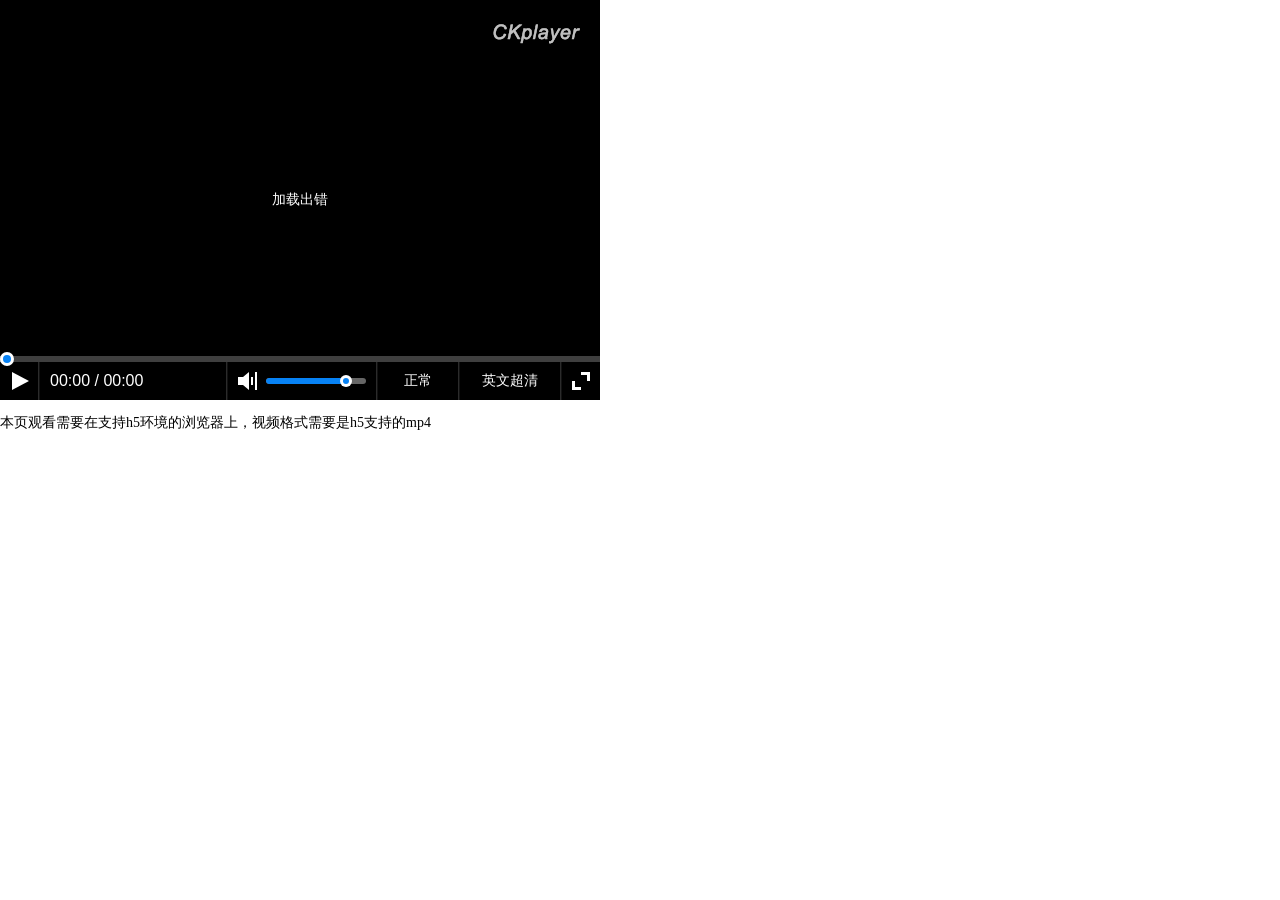
<file: public/ck/sample/h5.html>
<!DOCTYPE html>
<html>

	<head>
		<meta charset="UTF-8">
		<title>ckplayer</title>
		
		<style type="text/css">body{margin:0;padding:0px;font-family:"Microsoft YaHei",YaHei,"微软雅黑",SimHei,"黑体";font-size:14px}</style>

	</head>

	<body>
		<div id="video" style="width: 600px; height: 400px;"></div>
		<script type="text/javascript" src="../ckplayer/ckplayer.js"></script>
		<script type="text/javascript">
			var videoObject = {
				container: '#video', //容器的ID或className
				variable: 'player',//播放函数名称
				poster:'../material/poster.jpg',//封面图片
				video: [//视频地址列表形式
					['http://img.ksbbs.com/asset/Mon_1703/05cacb4e02f9d9e.mp4', 'video/mp4', '中文标清', 0],
					['http://img.ksbbs.com/asset/Mon_1703/d0897b4e9ddd9a5.mp4', 'video/mp4', '中文高清', 0],
					['http://img.ksbbs.com/asset/Mon_1703/eb048d7839442d0.mp4', 'video/mp4', '英文高清', 10],
					['http://img.ksbbs.com/asset/Mon_1703/d30e02a5626c066.mp4', 'video/mp4', '英文超清', 0],
				]
			};
			var player = new ckplayer(videoObject);
		</script>
		<p>本页观看需要在支持h5环境的浏览器上，视频格式需要是h5支持的mp4</p>
	</body>

</html>
</file>
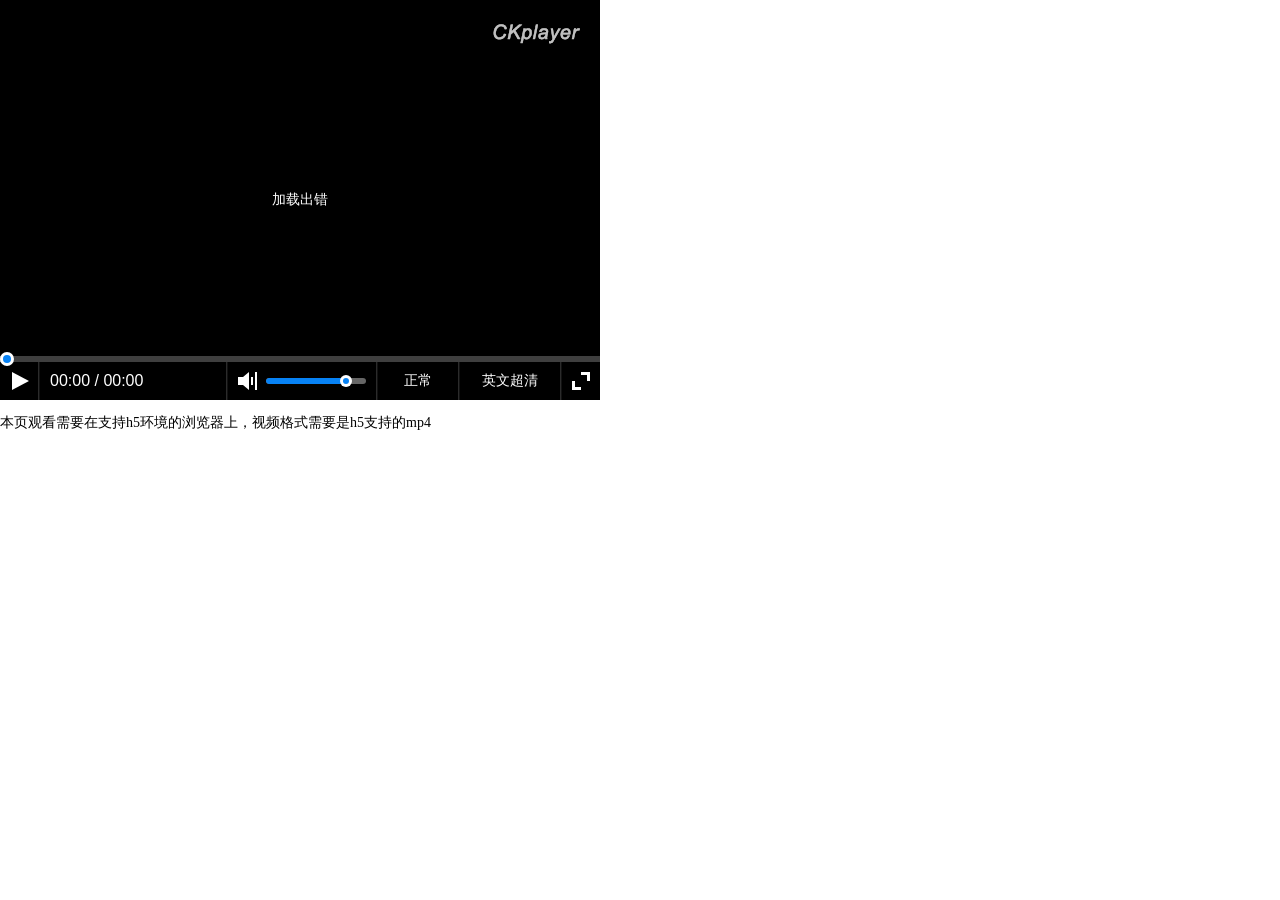
<file: public/ck/sample/iframe.html>
<!DOCTYPE html>
<html>

	<head>
		<meta charset="UTF-8">
		<title>ckplayer</title>
		<style type="text/css">body{margin:0;padding:0px;font-family:"Microsoft YaHei",YaHei,"微软雅黑",SimHei,"黑体";font-size:14px}</style>

	</head>

	<body>
		<iframe src="h5.html" height="500" width="600" frameborder="0" allowfullscreen></iframe>
	</body>

</html>
</file>
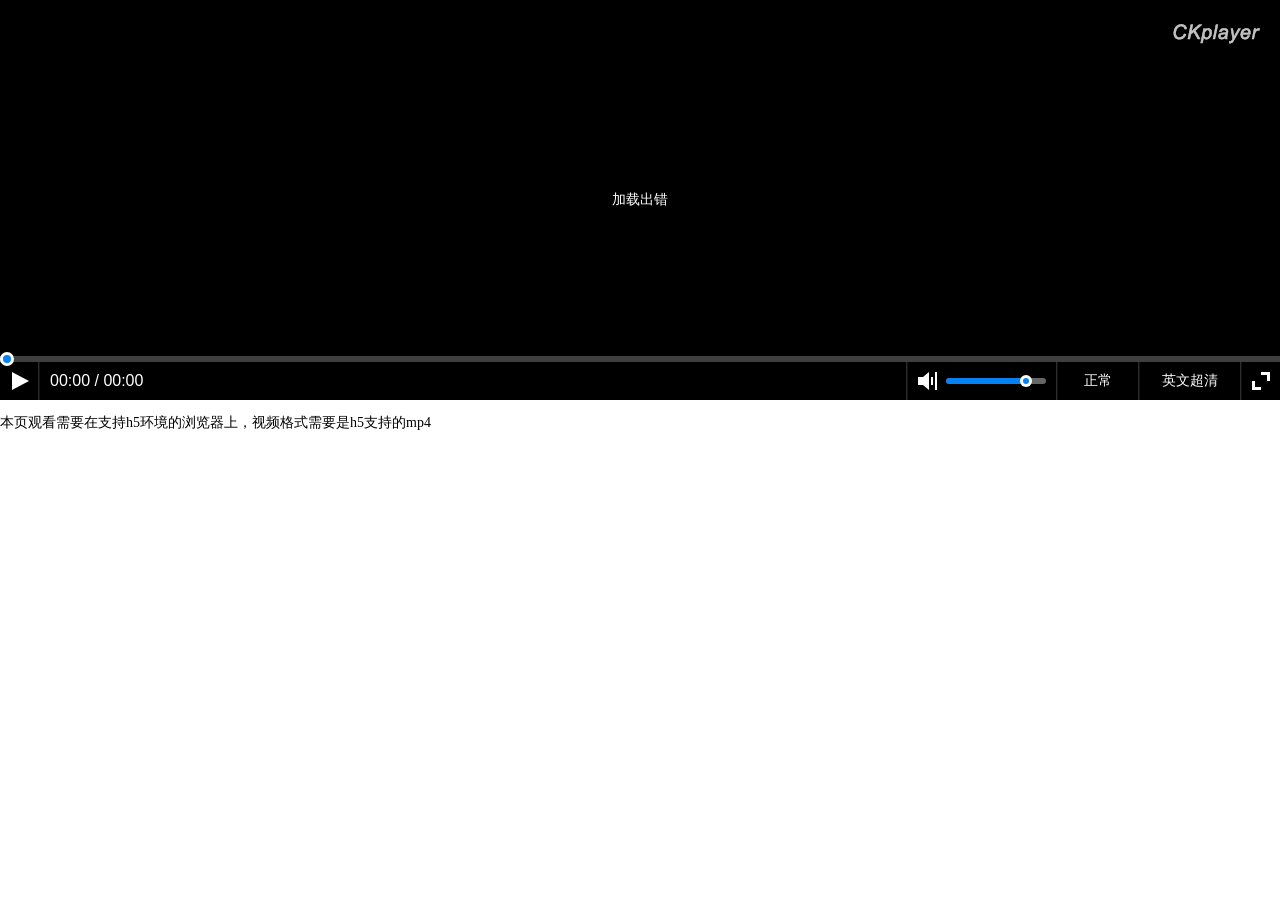
<file: public/ck/sample/ios.html>
<!DOCTYPE html>
<html>

	<head>
		<meta charset="UTF-8">
		<title>ckplayer</title>
		
		<style type="text/css">body{margin:0;padding:0px;font-family:"Microsoft YaHei",YaHei,"微软雅黑",SimHei,"黑体";font-size:14px}</style>

	</head>

	<body>
		<div id="video" style="width: 100%; height: 400px;">
			<video id="videocontainer" src="http://img.ksbbs.com/asset/Mon_1703/eb048d7839442d0.mp4"></video>
		</div>
		<script type="text/javascript" src="../ckplayer/ckplayer.js"></script>
		<script type="text/javascript">
			var videoObject = {
				container: '#video', //容器的ID或className
				variable: 'player',//播放函数名称
				poster:'../material/poster.jpg',//封面图片
				mobileCkControls:true,//是否在移动端（包括ios）环境中显示控制栏
				mobileAutoFull:false,//在移动端播放后是否按系统设置的全屏播放
				h5container:'#videocontainer',//h5环境中使用自定义容器
				video: [//视频地址列表形式
					['http://img.ksbbs.com/asset/Mon_1703/05cacb4e02f9d9e.mp4', 'video/mp4', '中文标清', 0],
					['http://img.ksbbs.com/asset/Mon_1703/d0897b4e9ddd9a5.mp4', 'video/mp4', '中文高清', 0],
					['http://img.ksbbs.com/asset/Mon_1703/eb048d7839442d0.mp4', 'video/mp4', '英文高清', 10],
					['http://img.ksbbs.com/asset/Mon_1703/d30e02a5626c066.mp4', 'video/mp4', '英文超清', 0],
				]
			};
			var player = new ckplayer(videoObject);
		</script>
		<p>本页观看需要在支持h5环境的浏览器上，视频格式需要是h5支持的mp4</p>
	</body>

</html>
</file>
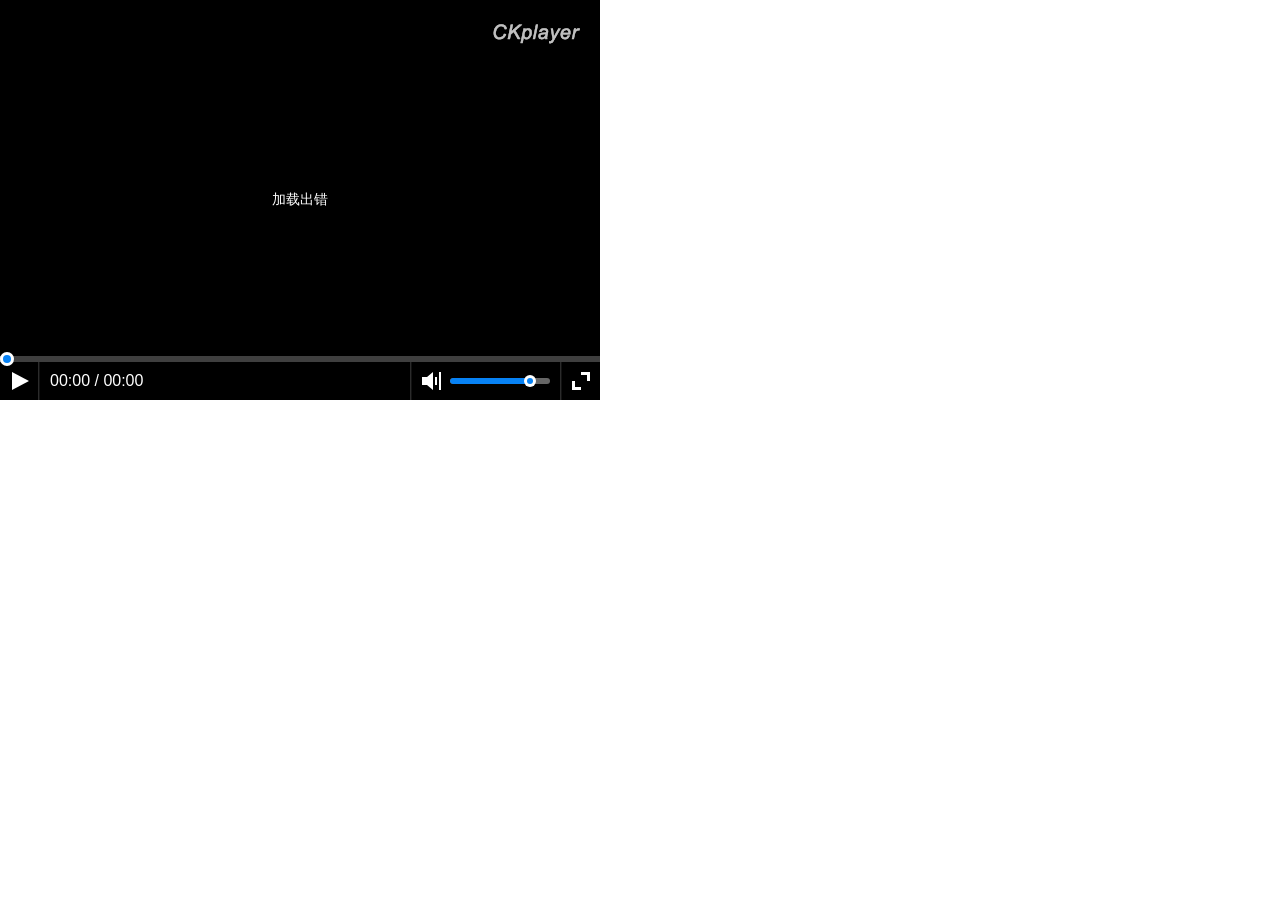
<file: public/ck/sample/rtmp.html>
<!DOCTYPE html>
<html>

	<head>
		<meta charset="UTF-8">
		<title>ckplayer</title>
		
		<style type="text/css">body{margin:0;padding:0px;font-family:"Microsoft YaHei",YaHei,"微软雅黑",SimHei,"黑体";font-size:14px}</style>

	</head>

	<body>
		<div id="video" style="width: 600px; height: 400px;"></div>
		<script type="text/javascript" src="../ckplayer/ckplayer.js"></script>
		<script type="text/javascript">
			var videoObject = {
				container: '#video', //容器的ID或className
				variable: 'player',//播放函数名称
				autoplay:false,
				live:true,
				debug:true,
				video: 'rtmp://live.hkstv.hk.lxdns.com/live/hks'
			};
			var player = new ckplayer(videoObject);
		</script>
	</body>

</html>
</file>
